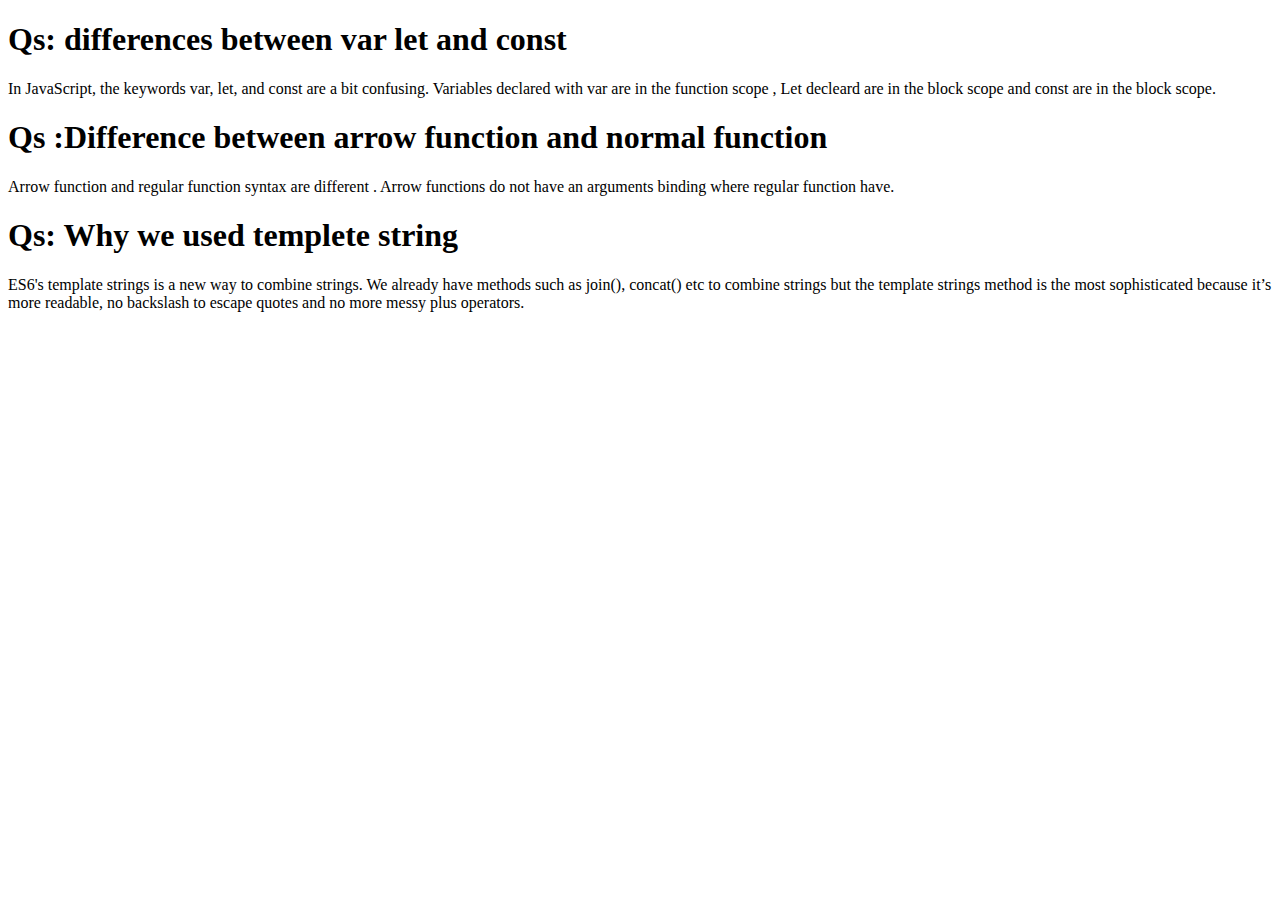
<file: blogs.html>
<!DOCTYPE html>
<html lang="en">

<head>
    <meta charset="UTF-8">
    <meta http-equiv="X-UA-Compatible" content="IE=edge">
    <meta name="viewport" content="width=device-width, initial-scale=1.0">
    <title>Blogs</title>
</head>

<body>
    <section>
        <div>
            <h1>Qs: differences between var let and const</h1>
            <p>In JavaScript, the keywords var, let, and const are a bit confusing. Variables declared with var are in
                the function scope , Let decleard are in the block scope and const are in the block scope.</p>
        </div>
        <div>
            <h1>Qs :Difference between arrow function and normal function</h1>
            <p>Arrow function and regular function syntax are different . Arrow functions do not have an arguments
                binding where regular function have. </p>
        </div>
        <div>
            <h1>Qs: Why we used templete string</h1>
            <p>ES6's template strings is a new way to combine strings. We already have methods such as join(), concat()
                etc to combine strings but the template strings method is the most sophisticated because it’s more
                readable, no backslash to escape quotes and no more messy plus operators.</p>
        </div>
    </section>
</body>

</html>
</file>
